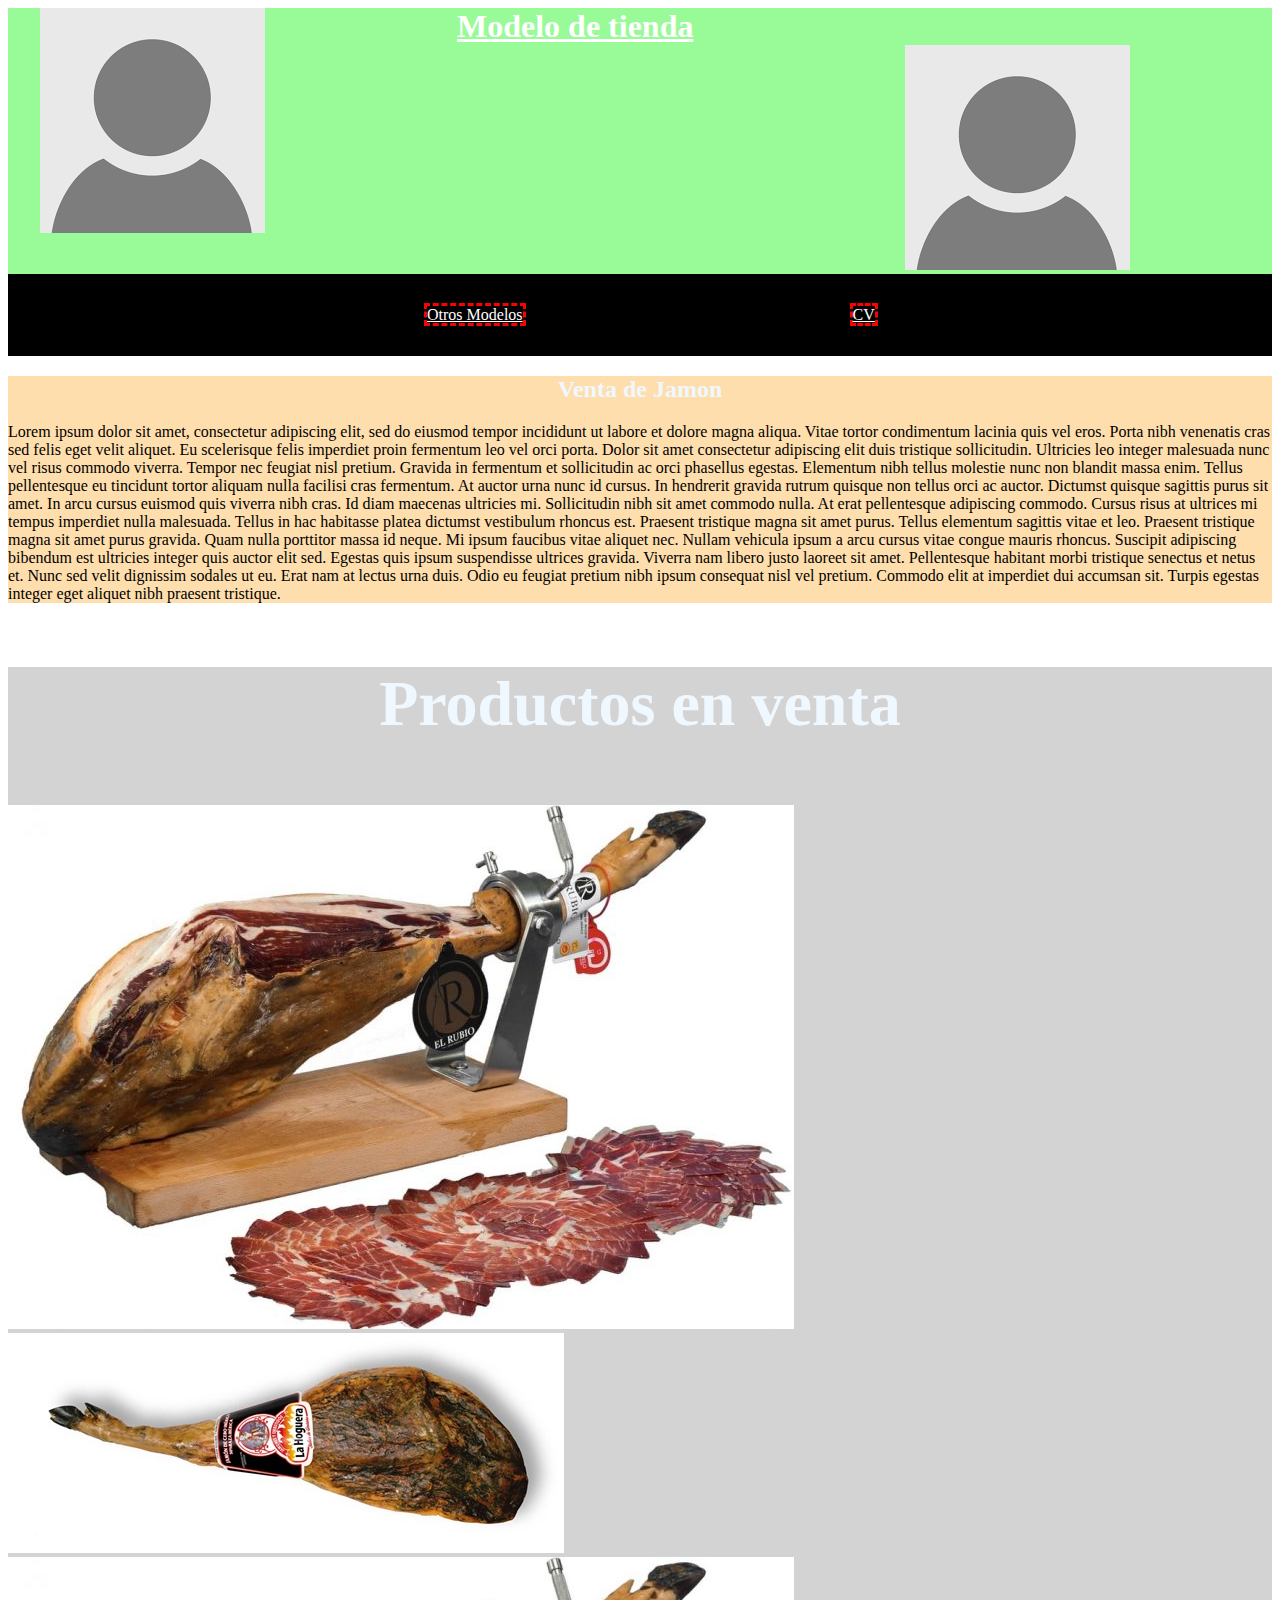
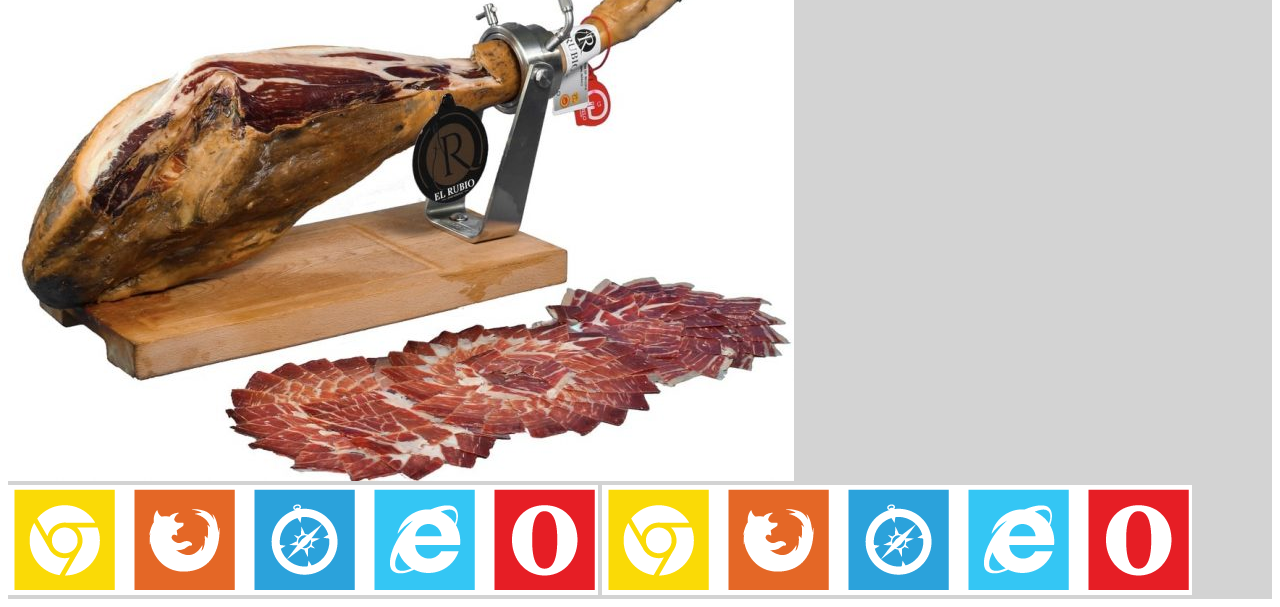
<file: src/main/webapp/index.html>
<!DOCTYPE html>
<html>

<head>
	<meta charset="UTF-8">
	<meta name="JRT">
	<title>Realiza</title>
	<meta name="viewport" content="initial-scale=1.0">
	<link href="estilo.css" rel="stylesheet">
</head>

<body>
	<header>
		<h1>Modelo de tienda</h1>
		<img class="imagen1" src="imagenes/realiza.png" alt="imagen">

		<img class="imagen2" src="imagenes/realiza.png" alt="imagen">
	</header>
	<nav>
		<a class="bot" href="otrosModelos.html">Otros Modelos</a>
		<a class=" bot1" href="cv.html">CV</a>
	</nav>
	<main>
		<h2>Venta de Jamon</h2>
		<p>Lorem ipsum dolor sit amet, consectetur adipiscing elit, sed do eiusmod tempor incididunt ut labore et dolore
			magna aliqua. Vitae tortor condimentum lacinia quis vel eros. Porta nibh venenatis cras sed felis eget velit
			aliquet. Eu scelerisque felis imperdiet proin fermentum leo vel orci porta. Dolor sit amet consectetur
			adipiscing elit duis tristique sollicitudin. Ultricies leo integer malesuada nunc vel risus commodo viverra.
			Tempor nec feugiat nisl pretium. Gravida in fermentum et sollicitudin ac orci phasellus egestas. Elementum
			nibh tellus molestie nunc non blandit massa enim.
			Tellus pellentesque eu tincidunt tortor aliquam nulla facilisi cras fermentum. At auctor urna nunc id
			cursus. In hendrerit gravida rutrum quisque non tellus orci ac auctor. Dictumst quisque sagittis purus sit
			amet. In arcu cursus euismod quis viverra nibh cras. Id diam maecenas ultricies mi. Sollicitudin nibh sit
			amet commodo nulla. At erat pellentesque adipiscing commodo. Cursus risus at ultrices mi tempus imperdiet
			nulla malesuada. Tellus in hac habitasse platea dictumst vestibulum rhoncus est. Praesent tristique magna
			sit amet purus. Tellus elementum sagittis vitae et leo. Praesent tristique magna sit amet purus gravida.
			Quam nulla porttitor massa id neque. Mi ipsum faucibus vitae aliquet nec. Nullam vehicula ipsum a arcu
			cursus vitae congue mauris rhoncus. Suscipit adipiscing bibendum est ultricies integer quis auctor elit sed.
			Egestas quis ipsum suspendisse ultrices gravida. Viverra nam libero justo laoreet sit amet. Pellentesque
			habitant morbi tristique senectus et netus et. Nunc sed velit dignissim sodales ut eu. Erat nam at lectus
			urna duis. Odio eu feugiat pretium nibh ipsum consequat nisl vel pretium. Commodo elit at imperdiet dui
			accumsan sit. Turpis egestas integer eget aliquet nibh praesent tristique.</p>
	</main>
	<div>
		<h3>Productos en venta</h3>
		<img class="imagen3" src="imagenes/jamon.jpeg" alt="jam">
		<img class="imagen4" src="imagenes/jamon2.jpg" alt="jamn">
		<img class="imagen5" src="imagenes/jamon.jpeg" alt="jamon" 
	</div>
		<footer>
			<img class="navegadores" src="imagenes/nav.png" alt="naveg">
			<img class="navegadores1" src="imagenes/nav.png" alt="navega">
		</footer>
</body>

</html>
</file>
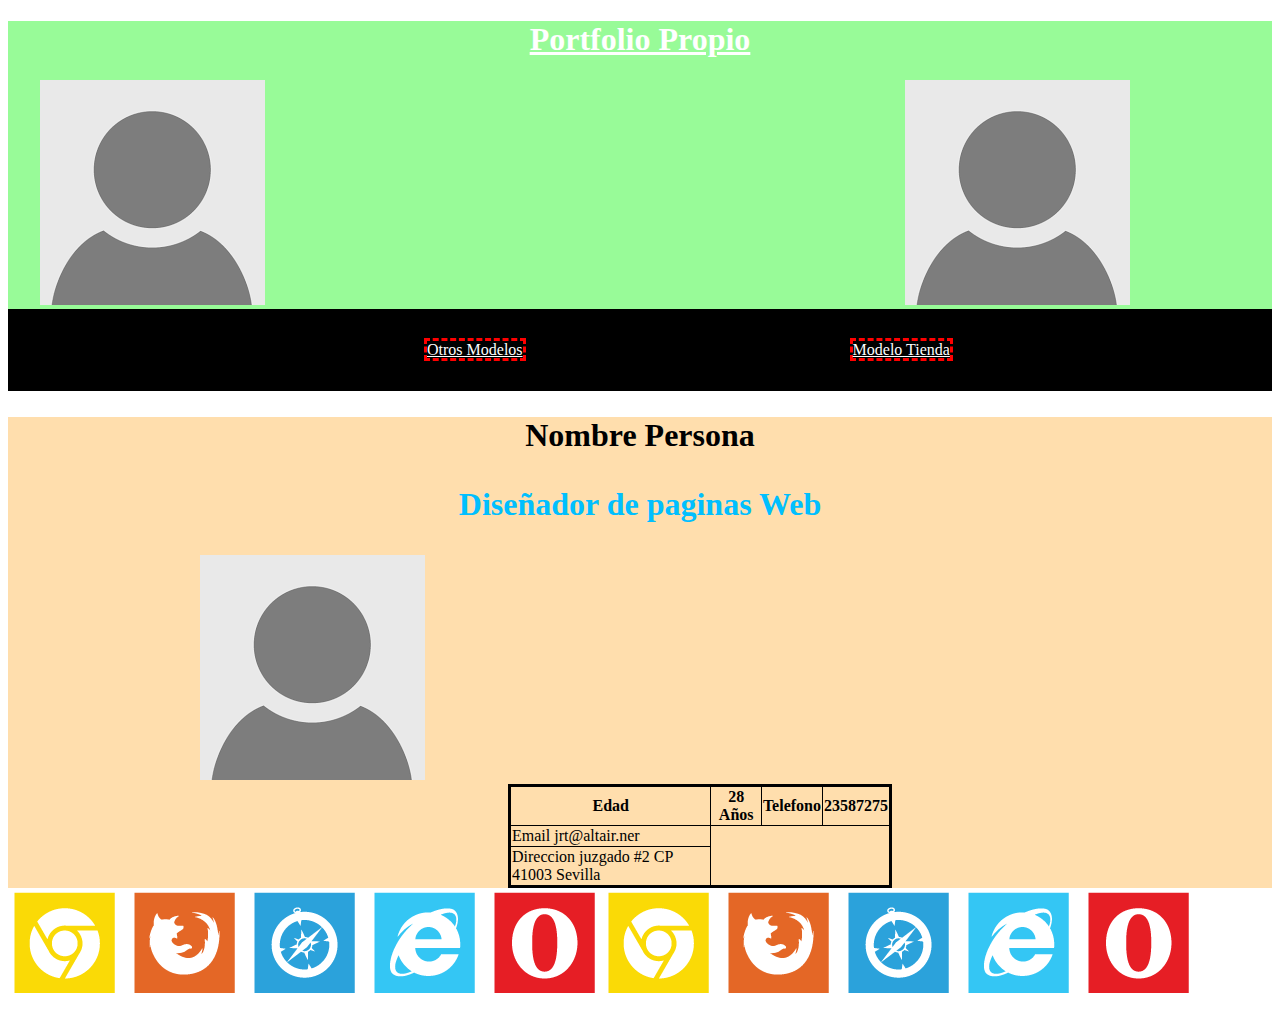
<file: src/main/webapp/cv.html>
<!DOCTYPE html>
<html>

<head>
	<meta charset="UTF-8">
	<meta name="JRT">
	<title>CV</title>
	<link href="EstiloCV.css" rel="stylesheet">
</head>

<body>
	<header>
		<h1>Portfolio Propio</h1>
		<img class="imagen1" src="imagenes/realiza.png" alt="imagens">

		<img class="imagen2" src="imagenes/realiza.png" alt="imagenss">
	</header>
	<nav>
		<a class="bot" href="otrosModelos.html">Otros Modelos</a>
		<a class=" bot2" href="index.html">Modelo Tienda</a>
	</nav>
	<main>
		<h2>Nombre Persona</h2>
		<h3>Diseñador de paginas Web</h3>
		<img class="imagen3" src="imagenes/realiza.png" alt="imagensss">
		<table border="1">
			<thead>
				<th scope="col">Edad</th>
				<th id="edad" scope="col">28 Años</th>
				<th scope="col">Telefono</th>
				<th id="telefono" scope="col">23587275</th>
			</thead>
			<tbody>
				<tr class="azul">
					<td>Email    jrt@altair.ner</td>
				</tr>
				<tr>
					<td>Direccion   juzgado #2 CP 41003  Sevilla</td>
				</tr>
			</tbody>
		</table>
	</main>
	<footer>
		<img class="navegadores" src="imagenes/nav.png" alt="naveg">
		<img class="navegadores1" src="imagenes/nav.png" alt="navega">
	</footer>
</body>

</html>
</file>
<file: src/main/webapp/estilo.css>
@charset "UTF-8";
header{
	background-color: palegreen;
	
}
h1{
	text-align: center;
	text-decoration: underline;
	color:white;
	display: inline;
	margin-left: 12rem;
}
.imagen1{
	float:left;
	margin-inline-start: 2rem;
}
.imagen2{
	margin-inline-start:40rem;
}
nav{
	background-color: black;
	padding:2rem;

}
.bot{
	color: white;
	
	margin-inline-start: 24rem;
	
}
.bot1{
	color: white;
	margin-inline-start: 20rem;
}
main{
	background-color: navajowhite;
	margin-top: 0;
	}
h2{
	text-align: center;
	color:aliceblue;
	text-decoration: none;
}
.venta{
	background-color: grey;
}
h3{
	text-align: center;
	color:aliceblue;
	text-decoration: none;
	font-size:4rem;
}
a{
	border: solid red;
	border-style: dashed;
	width: 12rem;
}
div{
	background-color: lightgrey;
}
</file>
<file: src/main/webapp/EstiloCV.css>
@charset "UTF-8";
header{
	background-color: palegreen;
	
}
h1{
	text-align: center;
	text-decoration: underline;
	color:white;
}
.imagen1{
	float:left;
	margin-inline-start: 2rem;
}
.imagen2{
	margin-inline-start:40rem;
}
nav{
	background-color: black;
	padding:2rem;

}
.bot{
	color: white;
	
	margin-inline-start: 24rem;
	
}
.bot2{
	color: white;
	margin-inline-start: 20rem;
}
a{
	border: solid red;
	border-style: dashed;}
h2{
	text-align: center;
	font-size: 2rem;
	
}
h3{
	text-align:center;
	color:deepskyblue;
	font-size: 2rem;
}
main{
	background-color: navajowhite;
}
.imagen3{
	margin-left: 12rem;
	border-radius: red;
	
}
table{
	margin-inline-start: 500px;
	border:solid black;
	border-collapse: collapse;
	width: 24rem;

}
table:hover{
	color:blue;
	background-color: yellow;
}
#edad{
	
	
}
#telefono{
	
}
thead{
	border-collapse: collapse;
}
</file>
